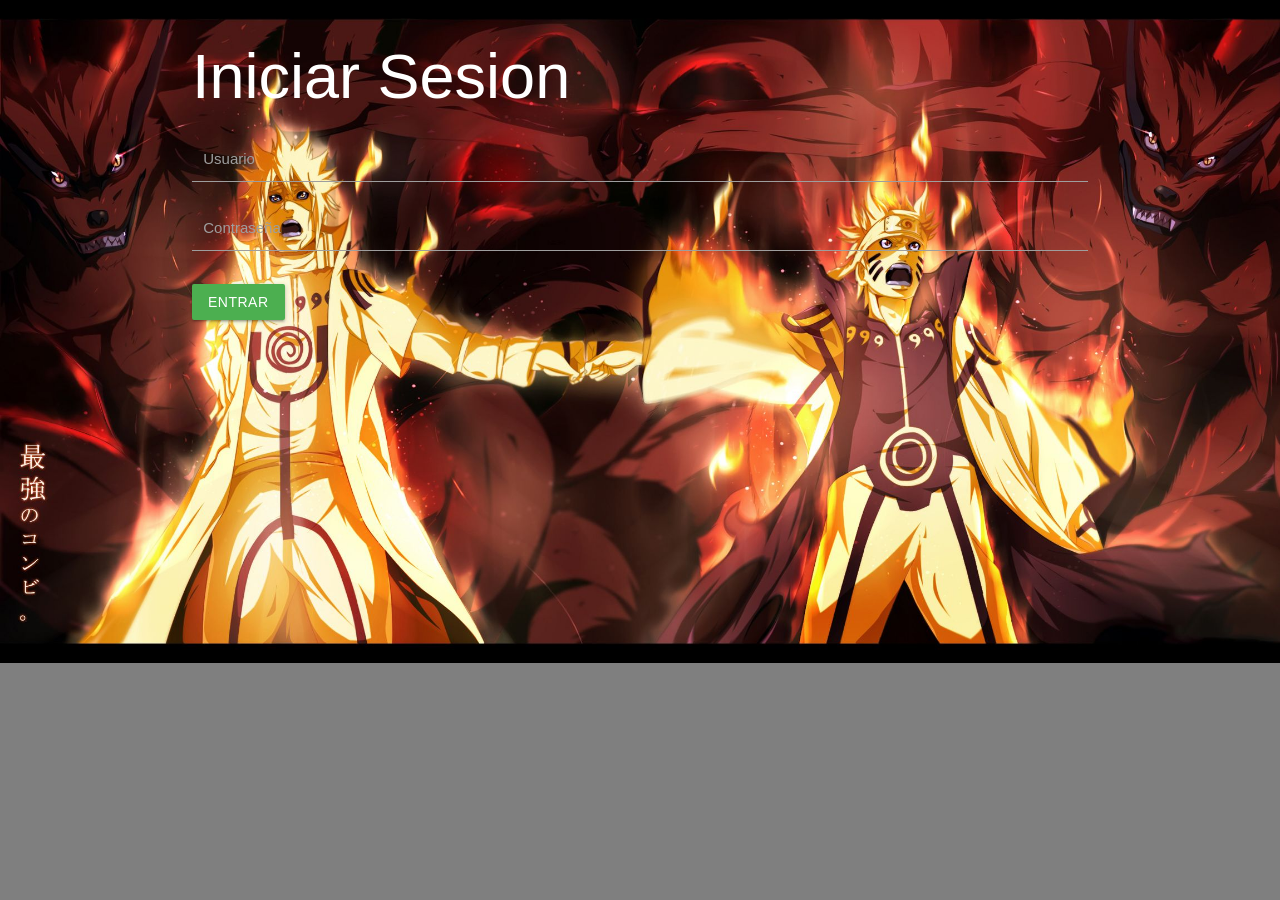
<file: index.html>
<!DOCTYPE html>
<html>
<head>
	<title>Login</title>
	<meta charset="utf-8">
	<meta name="viewport" content="width=device-width, initial-scale=1.0"/>
	<link rel="stylesheet" type="text/css" href="./css/materialize.min.css">
	<link rel="stylesheet" type="text/css" href="./css/style.css">
	<link rel="stylesheet" type="text/css" href="./css/sweetalert2.min.css">
</head>
<body>
		<div class="container" hidden="">
			<form action="" class="center-aling">
				<div class="col s12 center-aling ">
					<h1>Iniciar Sesion</h1>
				</div>

				<div class="input-field col s3">
					<label for="Usuario">Usuario</label>
					<input id="Usuario" type="text" name="Usuario" class="col s2">
				</div>
				<div class="input-field col s3">
					<label for="Password">Contraseña</label>
					<input id="Contraseña" type="Password" name="Password">
				</div>
				<div class="card-actions">
					<input id="entrada" type="button" class="btn green" value="Entrar">
				</div>
			</form>
		</div>
		<script src="./js/jquery.js"></script>
		<script src="./js/materialize.min.js"></script>
		<script src="./js/actions.js" ></script>
		<script src="./js/sweetalert2.min.js"></script>
</body>
</html>
</file>
<file: css/style.css>
body{
background-image: url('../img/portada.jpg');
background-color: rgba(0,0,0,0.5);
background-size: cover;
background-repeat: space;
color: #fff;
}

input{
	border-style: outset solid;
	border-radius: 10px;
	box-shadow: 0px 0px 2px 2px;
	padding: 5px;
	margin-top: 10px;
	color: #fff;
}

#Entrada{
	text-align: center;
	cursor: pointer;
}

form{
	background: rgba(255, 255, 255, 0.0	);
}
</file>
